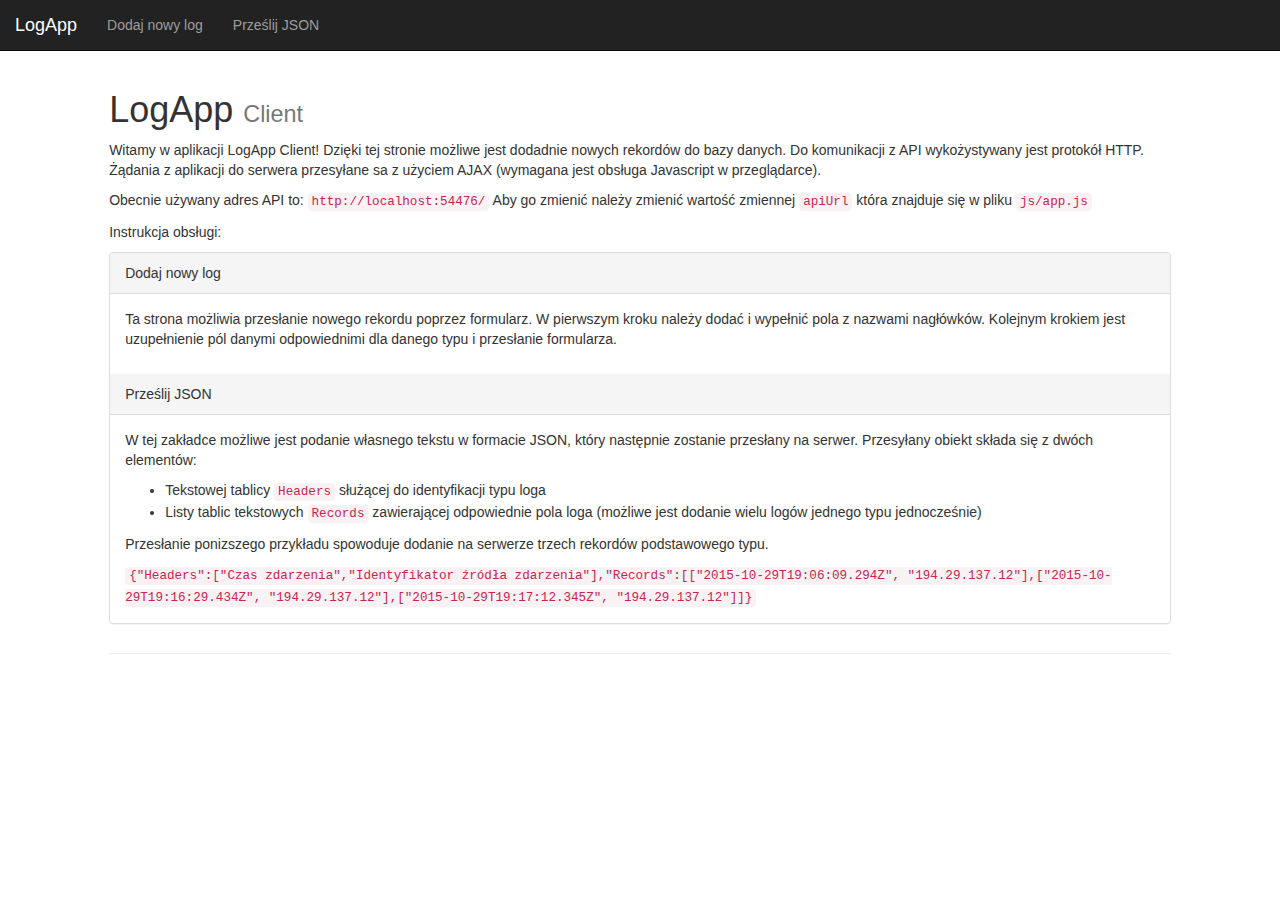
<file: index.html>
<!DOCTYPE html>
<html lang="en">

<head>

    <meta charset="utf-8">
    <meta http-equiv="X-UA-Compatible" content="IE=edge">
    <meta name="viewport" content="width=device-width, initial-scale=1">
    <meta name="description" content="">
    <meta name="author" content="">

    <title>LogApp Client</title>
    <link href="css/bootstrap.min.css" rel="stylesheet">
    <link href="css/site.css" rel="stylesheet">
</head>

<body>

    <nav class="navbar navbar-inverse navbar-fixed-top">
    <div class="container-fluid">
        <!-- Brand and toggle get grouped for better mobile display -->
        <div class="navbar-header">
        <a class="navbar-brand" href="index.html">LogApp</a>
        </div>
        <div class="collapse navbar-collapse" id="bs-example-navbar-collapse-1">
        <ul class="nav navbar-nav">
            <li><a href="form.html">Dodaj nowy log</a></li>
            <li><a href="json.html">Prześlij JSON</a></li>
        </ul>
        </div><!-- /.navbar-collapse -->
    </div><!-- /.container-fluid -->
    </nav>
    <div class="row page-body">
        <div class="col-md-10 col-md-offset-1">
            <div class="page-header">
                <h1>LogApp <small>Client</small></h1>
                <p>Witamy w aplikacji LogApp Client! Dzięki tej stronie możliwe jest dodadnie nowych rekordów do bazy danych.
                   Do komunikacji z API wykożystywany jest protokół HTTP.
                   Żądania z aplikacji do serwera przesyłane sa z użyciem AJAX (wymagana jest obsługa Javascript w przeglądarce).
                </p>
                <p>Obecnie używany adres API to: <code id="apiUrl"></code>
                   Aby go zmienić należy zmienić wartość zmiennej <code>apiUrl</code> która znajduje się w pliku <code>js/app.js</code>
                </p>
                <p>Instrukcja obsługi:</p>
                <p></p>
                <div class="panel panel-default">
                    <!-- Default panel contents -->
                    <div class="panel-heading">Dodaj nowy log</div>
                    <div class="panel-body">
                        <p>Ta strona możliwia przesłanie nowego rekordu poprzez formularz. W pierwszym kroku należy dodać i wypełnić pola z nazwami nagłówków.
                           Kolejnym krokiem jest uzupełnienie pól danymi odpowiednimi dla danego typu i przesłanie formularza.
                        </p>
                    </div>
                    <div class="panel-heading">Prześlij JSON</div>
                    <div class="panel-body">
                        <p>W tej zakładce możliwe jest podanie własnego tekstu w formacie JSON, który następnie zostanie przesłany na serwer.
                           Przesyłany obiekt składa się z dwóch elementów:
                        </p>
                        <ul>
                            <li>Tekstowej tablicy <code>Headers</code> służącej do identyfikacji typu loga</li>
                            <li>Listy tablic tekstowych <code>Records</code> zawierającej odpowiednie pola loga (możliwe jest dodanie wielu logów jednego typu jednocześnie)</li>
                        </ul>
                        <p>
                           Przesłanie ponizszego przykładu spowoduje dodanie na serwerze trzech rekordów podstawowego typu.
                        </p>
                        <code>
                            {"Headers":["Czas zdarzenia","Identyfikator źródła zdarzenia"],"Records":[["2015-10-29T19:06:09.294Z", "194.29.137.12"],["2015-10-29T19:16:29.434Z", "194.29.137.12"],["2015-10-29T19:17:12.345Z", "194.29.137.12"]]}
                        </code>
                    </div>
                </div>
            </div>
        </div>
    </div>

    <!-- jQuery -->
    <script src="js/jquery.js"></script>

    <!-- Bootstrap Core JavaScript -->
    <script src="js/bootstrap.min.js"></script>
    
    <script src="js/app.js"></script>
</body>

</html>
</file>
<file: css/site.css>
.page-body {
	position: relative;
	top: 50px;
}

.json-submit-btn{
	position: relative;
	left: 30px;
}

.resize-vertical{
	resize: vertical;
}

.blackGlyph {
    color:#000000;
    position:relative;
    left:-10px;
    top:8px;
}

.marginBottom{
    margin-bottom:8px;
}
</file>
